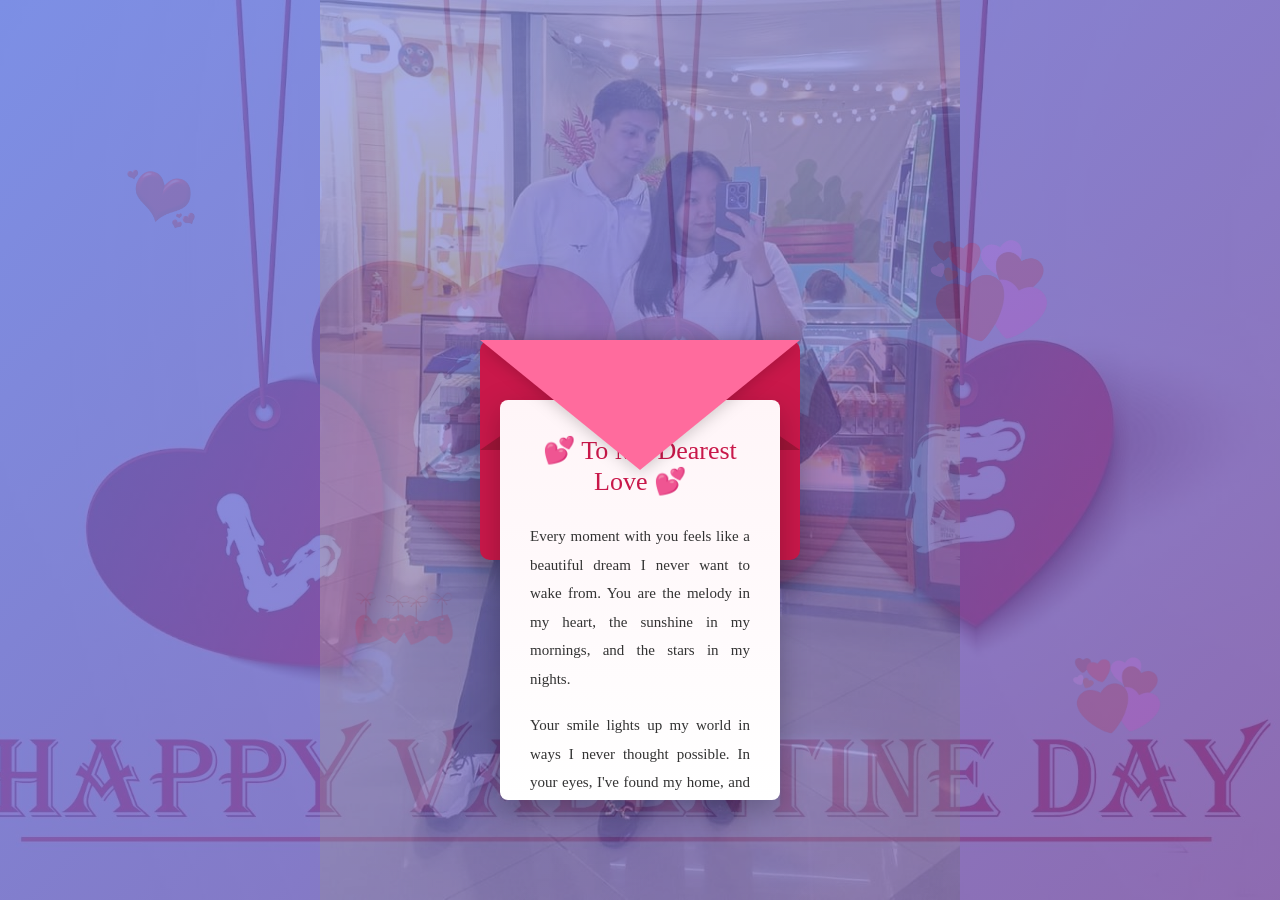
<file: index.html>
<!DOCTYPE html>
<html lang="en">
<head>
    <meta charset="UTF-8">
    <meta name="viewport" content="width=device-width, initial-scale=1.0">
    <title>A Love Letter for You 💌</title>
    
    <!-- Bootstrap CSS -->
    <link href="https://cdn.jsdelivr.net/npm/bootstrap@5.3.2/dist/css/bootstrap.min.css" rel="stylesheet" integrity="sha384-T3c6CoIi6uLrA9TneNEoa7RxnatzjcDSCmG1MXxSR1GAsXEV/Dwwykc2MPK8M2HN" crossorigin="anonymous">
    
    <!-- Your Custom CSS (should come AFTER Bootstrap) -->
    <link rel="stylesheet" href="css/letter.css">
</head>
<body>
    <div class="heart-bg" id="heartBg"></div>
    
    <div class="envelope-wrapper">
        <div class="envelope" id="envelope">
            <div class="flap"></div>
            <div class="body"></div>
            <div class="letter">
                <div class="letter-header">
                    <h1>💕 To My Dearest Love 💕</h1>
                </div>
                <div class="letter-content">
                    <p>Every moment with you feels like a beautiful dream I never want to wake from. You are the melody in my heart, the sunshine in my mornings, and the stars in my nights.</p>
                    
                    <p>Your smile lights up my world in ways I never thought possible. In your eyes, I've found my home, and in your heart, I've found my forever.</p>
                    
                    <p>This Valentine's Day, I want you to know that loving you is the easiest and most wonderful thing I've ever done. You make every day feel like a celebration of love.</p>
                    
                    <p>Thank you for being my partner, my best friend, and my greatest adventure. Here's to us and all the beautiful moments yet to come.</p>
                    
                    <div class="signature">Forever yours ❤️</div>
                </div>
            </div>
        </div>
        <div class="instruction">Click to open 💌</div>
    </div>

    <!-- Bootstrap JS Bundle (includes Popper) -->
    <script src="https://cdn.jsdelivr.net/npm/bootstrap@5.3.2/dist/js/bootstrap.bundle.min.js" integrity="sha384-C6RzsynM9kWDrMNeT87bh95OGNyZPhcTNXj1NW7RuBCsyN/o0jlpcV8Qyq46cDfL" crossorigin="anonymous"></script>
    
    <!-- Your Custom JS (should come AFTER Bootstrap) -->
    <script src="js/letter.js"></script>
</body>
</html>
</file>
<file: css/letter.css>
* {
    margin: 0;
    padding: 0;
    box-sizing: border-box;
}

body {
    font-family: 'Georgia', serif;
    min-height: 100vh;
    display: flex;
    justify-content: center;
    align-items: center;
    background: linear-gradient(135deg, rgba(102, 126, 234, 0.8) 0%, rgba(118, 75, 162, 0.8) 100%),
                url('../images/valentines.jpg') center/cover no-repeat fixed;
    overflow-x: hidden;
    position: relative;
}

/* Centered half-screen overlay image */
body::before {
    content: '';
    position: fixed;
    top: 0;
    left: 50%;
    transform: translateX(-50%);
    width: 50%;
    height: 100%;
    background: url('../images/overlay.jpg') center/cover no-repeat;
    opacity: 0.3;
    pointer-events: none;
    z-index: 0;
}

/* Heart overlay pattern */
body::after {
    content: '';
    position: fixed;
    top: 0;
    left: 0;
    width: 100%;
    height: 100%;
    background-image: 
        url('../images/heart.png'),
        url('../images/heart 1.png'),
        url('../images/heart 2.png'),
        url('../images/heart 1.png'),
        url('../images/heart.png');
    background-size: 80px, 120px, 100px, 90px, 110px;
    background-position: 
        10% 20%,
        80% 30%,
        30% 70%,
        90% 80%,
        50% 50%;
    background-repeat: no-repeat;
    opacity: 0.15;
    pointer-events: none;
    z-index: 0;
    animation: floatHearts 20s ease-in-out infinite;
}

@keyframes floatHearts {
    0%, 100% {
        transform: translateY(0) rotate(0deg);
    }
    25% {
        transform: translateY(-20px) rotate(5deg);
    }
    50% {
        transform: translateY(-10px) rotate(-5deg);
    }
    75% {
        transform: translateY(-30px) rotate(3deg);
    }
}

/* Floating hearts background */
.heart-bg {
    position: fixed;
    top: 0;
    left: 0;
    width: 100%;
    height: 100%;
    pointer-events: none;
    z-index: 1;
}

.floating-heart {
    position: absolute;
    font-size: 20px;
    opacity: 0;
    animation: float-up 6s infinite;
}

@keyframes float-up {
    0% {
        transform: translateY(0) rotate(0deg);
        opacity: 0;
    }
    10% {
        opacity: 0.7;
    }
    90% {
        opacity: 0.3;
    }
    100% {
        transform: translateY(-100vh) rotate(360deg);
        opacity: 0;
    }
}

/* Envelope container */
.envelope-wrapper {
    position: relative;
    z-index: 10;
    cursor: pointer;
    perspective: 2000px;
}

.envelope {
    width: 320px;
    height: 220px;
    position: relative;
    transition: transform 0.4s ease;
    transform-style: preserve-3d;
}

.envelope:hover:not(.open) {
    transform: translateY(-10px);
}

/* Envelope back */
.envelope::before {
    content: '';
    position: absolute;
    width: 320px;
    height: 220px;
    background: #c9184a;
    border-radius: 10px;
    box-shadow: 0 15px 40px rgba(0, 0, 0, 0.3);
    z-index: 0;
}

/* Front flap triangles (make envelope shape) */
.envelope::after {
    content: '';
    position: absolute;
    width: 0;
    height: 0;
    border-left: 160px solid transparent;
    border-right: 160px solid transparent;
    border-bottom: 110px solid #a01538;
    top: 0;
    left: 0;
    z-index: 1;
}

/* Top flap (the one that opens) */
.flap {
    position: absolute;
    width: 0;
    height: 0;
    border-left: 160px solid transparent;
    border-right: 160px solid transparent;
    border-top: 130px solid #ff6b9d;
    top: 0;
    left: 0;
    z-index: 4;
    transform-origin: 50% 0%;
    transform-style: preserve-3d;
    transition: transform 0.6s cubic-bezier(0.645, 0.045, 0.355, 1),
                z-index 0s 0s;
    filter: drop-shadow(0 2px 8px rgba(0, 0, 0, 0.2));
}

.envelope.open .flap {
    transform: rotateX(-180deg);
    z-index: 0;
    transition: transform 0.6s cubic-bezier(0.645, 0.045, 0.355, 1),
                z-index 0s 0.6s;
}

/* Envelope body/base */
.body {
    position: absolute;
    width: 320px;
    height: 220px;
    top: 0;
    left: 0;
    z-index: 2;
    pointer-events: none;
}

/* Letter */
.letter {
    position: absolute;
    width: 280px;
    min-height: 400px;
    background: linear-gradient(to bottom, #fff5f8, #ffffff);
    padding: 35px 30px;
    border-radius: 8px;
    box-shadow: 0 10px 30px rgba(0, 0, 0, 0.25);
    top: 60px;
    left: 20px;
    z-index: 3;
    transform: translateY(0);
    transition: transform 0.7s cubic-bezier(0.645, 0.045, 0.355, 1), 
                box-shadow 0.7s ease,
                max-height 0.7s ease;
    overflow: hidden;
}

.envelope:not(.open) .letter {
    max-height: 160px;
}

.envelope.open .letter {
    transform: translateY(-380px);
    box-shadow: 0 20px 60px rgba(0, 0, 0, 0.35);
    max-height: none;
}

.letter-header {
    text-align: center;
    margin-bottom: 25px;
}

.letter-header h1 {
    color: #c9184a;
    font-size: 26px;
    margin-bottom: 10px;
    font-weight: normal;
}

.letter-content {
    color: #333;
    line-height: 1.9;
    font-size: 15px;
}

.letter-content p {
    margin-bottom: 18px;
    text-align: justify;
}

.signature {
    text-align: right;
    font-style: italic;
    margin-top: 25px;
    color: #c9184a;
    font-size: 18px;
    font-weight: 500;
}

/* Instruction text */
.instruction {
    position: absolute;
    bottom: -70px;
    left: 50%;
    transform: translateX(-50%);
    color: white;
    font-size: 16px;
    text-shadow: 0 2px 4px rgba(0, 0, 0, 0.3);
    opacity: 0;
    animation: fadeInOut 2.5s infinite;
    white-space: nowrap;
    pointer-events: none;
}

@keyframes fadeInOut {
    0%, 100% { opacity: 0; }
    50% { opacity: 0.9; }
}

.envelope.open ~ .instruction {
    display: none;
}

/* Sparkles */
.sparkle {
    position: absolute;
    width: 6px;
    height: 6px;
    background: white;
    border-radius: 50%;
    pointer-events: none;
    box-shadow: 0 0 10px rgba(255, 255, 255, 0.8);
    animation: sparkle 1.2s forwards;
    z-index: 100;
}

@keyframes sparkle {
    0% {
        transform: scale(0) rotate(0deg);
        opacity: 1;
    }
    50% {
        opacity: 1;
    }
    100% {
        transform: scale(2) translateY(-80px) rotate(360deg);
        opacity: 0;
    }
}

/* Responsive */
@media (max-width: 600px) {
    .envelope {
        transform: scale(0.85);
    }
    
    .letter {
        font-size: 13px;
        padding: 25px 20px;
    }
    
    .letter-header h1 {
        font-size: 22px;
    }
}
</file>
